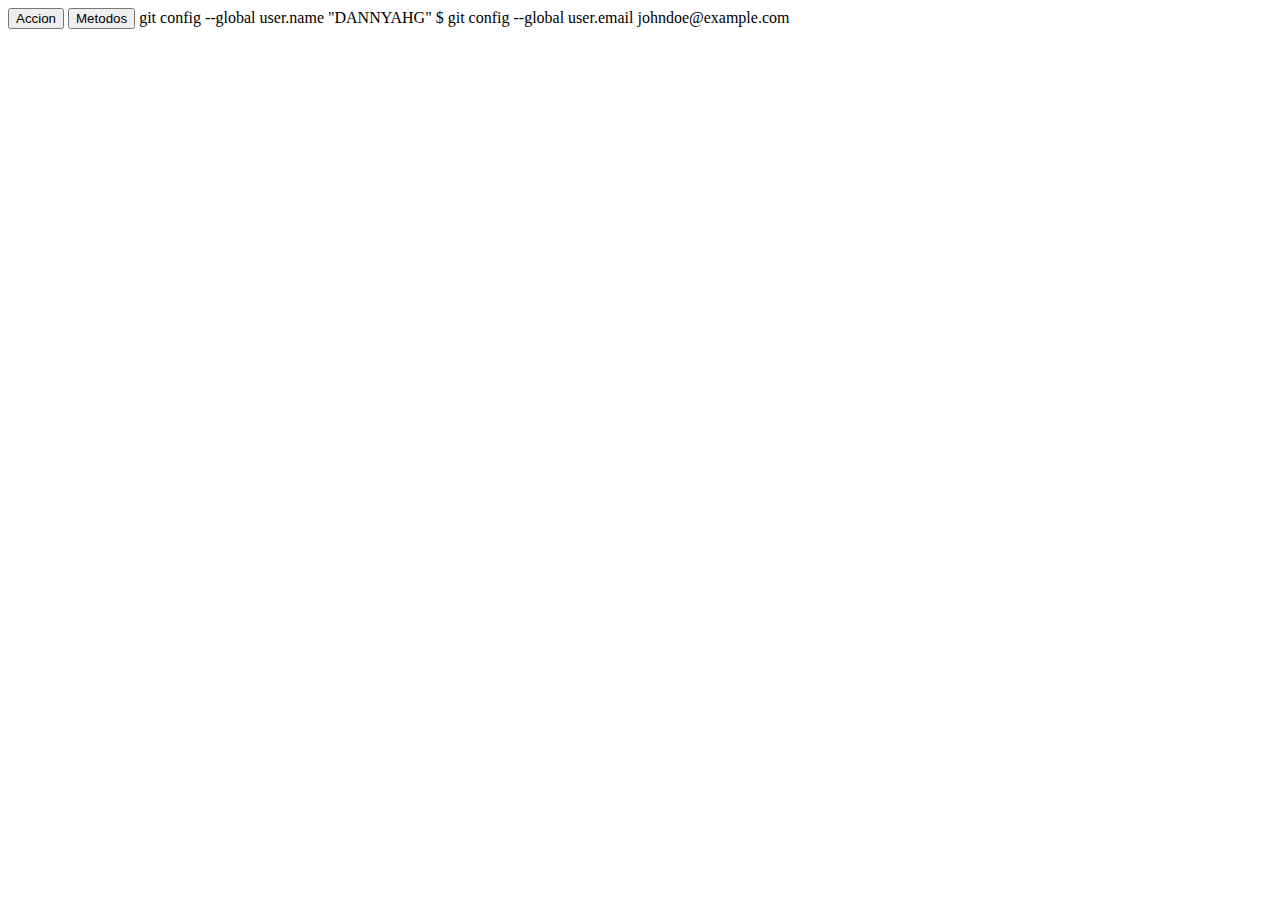
<file: JS/index.html>
<!DOCTYPE html>
<html lang="en">
<head>
    <meta charset="UTF-8">
    <meta name="viewport" content="width=device-width, initial-scale=1.0">
    <title>Document</title>
</head>
<body>
    <button onclick="modificarMensaje()">Accion</button>
    <button onclick="operandoMetodos()">Metodos</button>
    <script src="script.js"></script>
</body>
</html>

git config --global user.name "DANNYAHG"
$ git config --global user.email johndoe@example.com
</file>
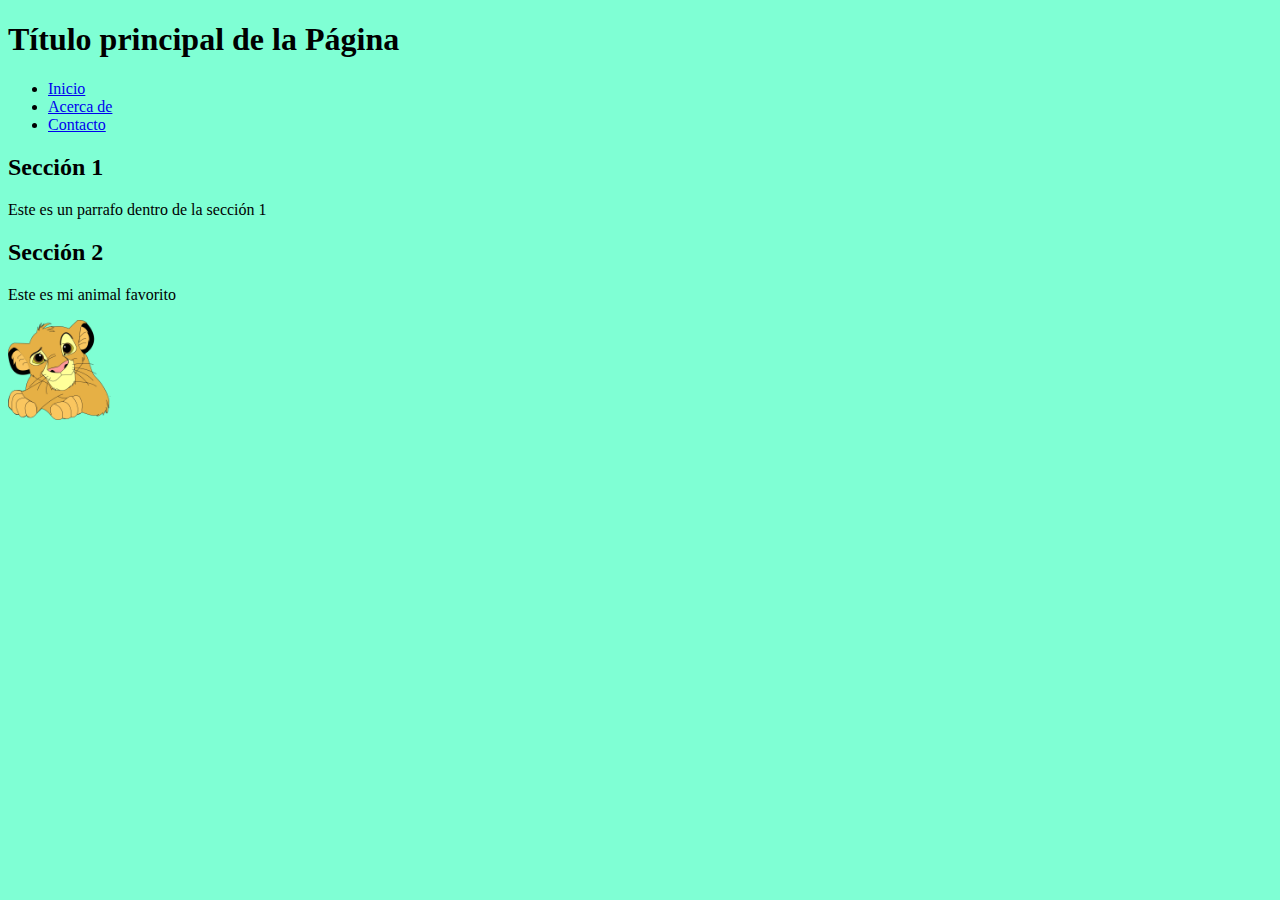
<file: HTML/01_ESTRUCTURA_HTML/index.html>
<!DOCTYPE html>
<html lang="es">
    <head>
        <title>Mi primera Página</title>
        <link rel="stylesheet" href="style.css">
    </head>
    <body>
        <!-- Encabezado -->
        <header>
            <h1>Título principal de la Página</h1>
            <nav>
                <!--Menú de navegación -->
                <ul>
                    <li><a href="#">Inicio</a></li>
                    <li><a href="#">Acerca de</a></li>
                    <li><a href="#">Contacto</a></li>
                </ul>
            </nav>
        </header>
        <main>
            <section>
                <h2>Sección 1</h2>
                <p>Este es un parrafo dentro de la sección 1</p>
            </section>
            <section>
                <h2>Sección 2</h2>
                <p>Este es mi animal favorito</p>
                <img src="img/simba.png" height="100px">
            </section>
        </main>
    </body>
</html>
</file>
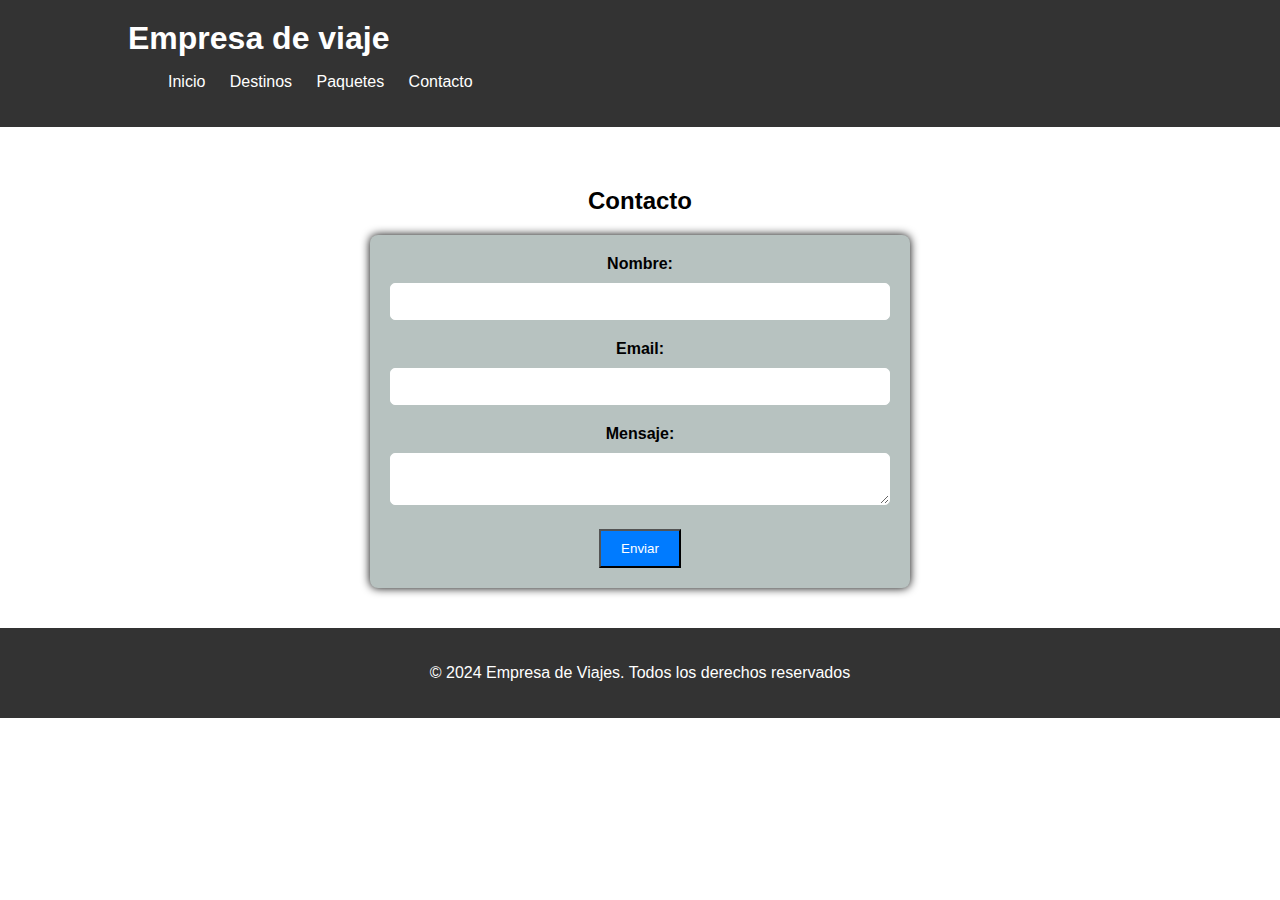
<file: CSS/01_Pagina_de_viajes/contacto.html>
<!DOCTYPE html>
<html lang="es">
    <head>
        <title>Contacto</title>
        <link rel="stylesheet" href="styles/style.css">
    </head>
    <header>
        <div class="container">
            <h1>Empresa de viaje</h1>
            <nav>
                <ul>
                    <li><a href="index.html">Inicio</a></li>
                    <li><a href="destinos.html">Destinos</a></li>
                    <li><a href="paquetes.html">Paquetes</a></li>
                    <li><a href="#">Contacto</a></li>
                </ul>
            </nav>
        </div>
    </header>
<!-- Aqui va el formulario de contacto  -->
    <section id="contacto">
        <div class="container">
            <h2>Contacto</h2>
            <form action="#" method="post">
                <label for="nombre">Nombre:</label>
                <input type="text" id="nombre" name="nombre" required>
                <label for="email">Email:</label>
                <input type="email" id="email" name="email" required>
                <label for="mensaje">Mensaje:</label>
                <textarea id="mensaje" name="mensaje" required></textarea>
                <button class="btn" type="submit">Enviar</button>
            </form>
        </div>
    </section>


    <!-- Aqui va el pie de página -->
    <footer>
        <div>
            <p>&copy; 2024 Empresa de Viajes. Todos los derechos reservados</p>
        </div>
    </footer>
</html>
</file>
<file: HTML/01_ESTRUCTURA_HTML/style.css>
body {
    background-color:aquamarine;
}
</file>
<file: CSS/01_Pagina_de_viajes/styles/style.css>
/* Estilos de pagina de viajes  
*{
    outline: solid rgb(255, 255, 255);
}
*/
body { /* Selección de body */
font-family:Arial, sans-serif ; /* Cambia tipografia */
margin: 0; /* Elimina todo el margen predefinido */
padding: 0; /* Elimina todo el relleno de los elementos */
}
/* Acá viene el estilo de una clase container */
.container {
    width: 80%; /* Establece el ancho del contenedor en un 80% */
    margin: 0 auto; /* Centra horizontalmente el contenedor */
}
/* Estilo de encabezado */
header {
    background-color: #333; /* Establece el color de fondo */
    color: #fff; /* Establece el color del texto */
    padding: 20px 0; /* Añade relleno superior e inferior */
}

header h1{
    margin: 0; /* Elimina el margen por defecto del título */
}
/* Estilo de elemento de lista */
nav ul li{
    display:inline; /* Alinea los elementos */
    margin-right: 20px; /* Margen hacia la derecha */
}
/* Estilo a elementos de vinculo ancla de navegacion */
nav ul li a{
    color:#fff; /* Color a elemento Anchor */
    text-decoration: none; /* Quita subrayado de enlaces */
}

section {
    padding: 40px 0; /* Añade relleno superior e inferior  */
}

#banner{
    background-image: url('https://via.placeholder.com/1500x500');/*Establece la imagen de fondo del banner*/
    background-size: cover; /* Ajusta la imagen al área del banner */
    color: #fff; /* Establece color del texto */
    text-align: center; /* Centra el texto del banner*/
    padding: 100px 0; /* Define relleno superior e inferior */
}
#banner h2{
    font-size: 36px; /* Establece tamaño de h2 */
}
#banner p{
    font-size: 18px; /* Establece tamaño de p */
    margin-bottom: 20px; /* Define margen inferior*/
}

.btn{
    background-color: #007bff; /* Color fondo boton */
    color: #fff; /* Color del texto del boton */
    padding: 10px 20px; /* Relleno del boton */
    text-decoration: none; /* Quita decoración de enlace*/
}
/* Estilo cuando pasa puntero sobre el boton */
.btn:hover {
    background-color: #0056b3; /* Establece color de fondo en hover boton */
}

.destinos-container{
    display: flex; /* Utiliza flexbox para alinear elementos */
    justify-content: space-between; /* Distribuye uniformemenente los elementos */
    flex-wrap: wrap; /* Si los elementos no caben en la misma línea, agrega una nueva linea con estos elementos extras */
}
.destino{
    width: calc(33.33% - 20px); /* Establece el ancho de cada destino menos el espacio entre los destinos */
    margin-bottom: 20px; /* Define el margen inferior*/
    text-align: center; /* Centra el texto */
}

.destino img{
    width: 100%; /* Establece el ancho de la imagen ajustandola al elemento que la contiene */
    border-radius: 8px; /* Agrega esquinas redondeadas */
}
.destino h3{
    margin-top:10px; /* Agrega distancia entre imagen y h3 */
}
.destino p{
    margin-top:10px; /* Agrega distancia superior entre h3 y p */
}

footer{
    background-color: #333; /* Establece color fondo de footer */
    color: #fff; /* Establece color de texto de footer */
    text-align: center; /* Centra el texto */
    padding: 20px 0; /* Añade relleno superior e inferior */
}

/* Aqui va el estilo del Formulario de contacto */

#contacto{
    padding:40px 0;
}

#contacto .container{
    text-align: center;
}

#contacto h2{
    margin-bottom: 20px;
}
#contacto form{
    max-width: 500px; /* Establece el ancho máximo del elemento formulario */
    margin: 0 auto; /* Centra horizontalmente dentro del contenedor */
    padding:20px;
    background-color: rgb(183, 194, 192);
    border-radius: 8px;
    box-shadow: 0 0 10px rgba(0, 0, 0, 1); /* Establece una sombra alrededor del formulario */
}
#contacto label{
    display: block; /* Etiquetas en bloques */
    margin-bottom: 10px;
    font-weight: bold; /* Establece fuente en negrita */
}
#contacto input, #contacto textarea{
width: 100%;
padding:10px;
margin-bottom: 20px;
border: 1px solid #fff;
border-radius: 5px;
box-sizing: border-box; /* Incluye el padding y el borde del ancho dentro del elemento que lo contiene */
}

#contacto textarea{
    resize: vertical; /* Permite redimensionar el area del texto verticalmente*/
}
</file>
